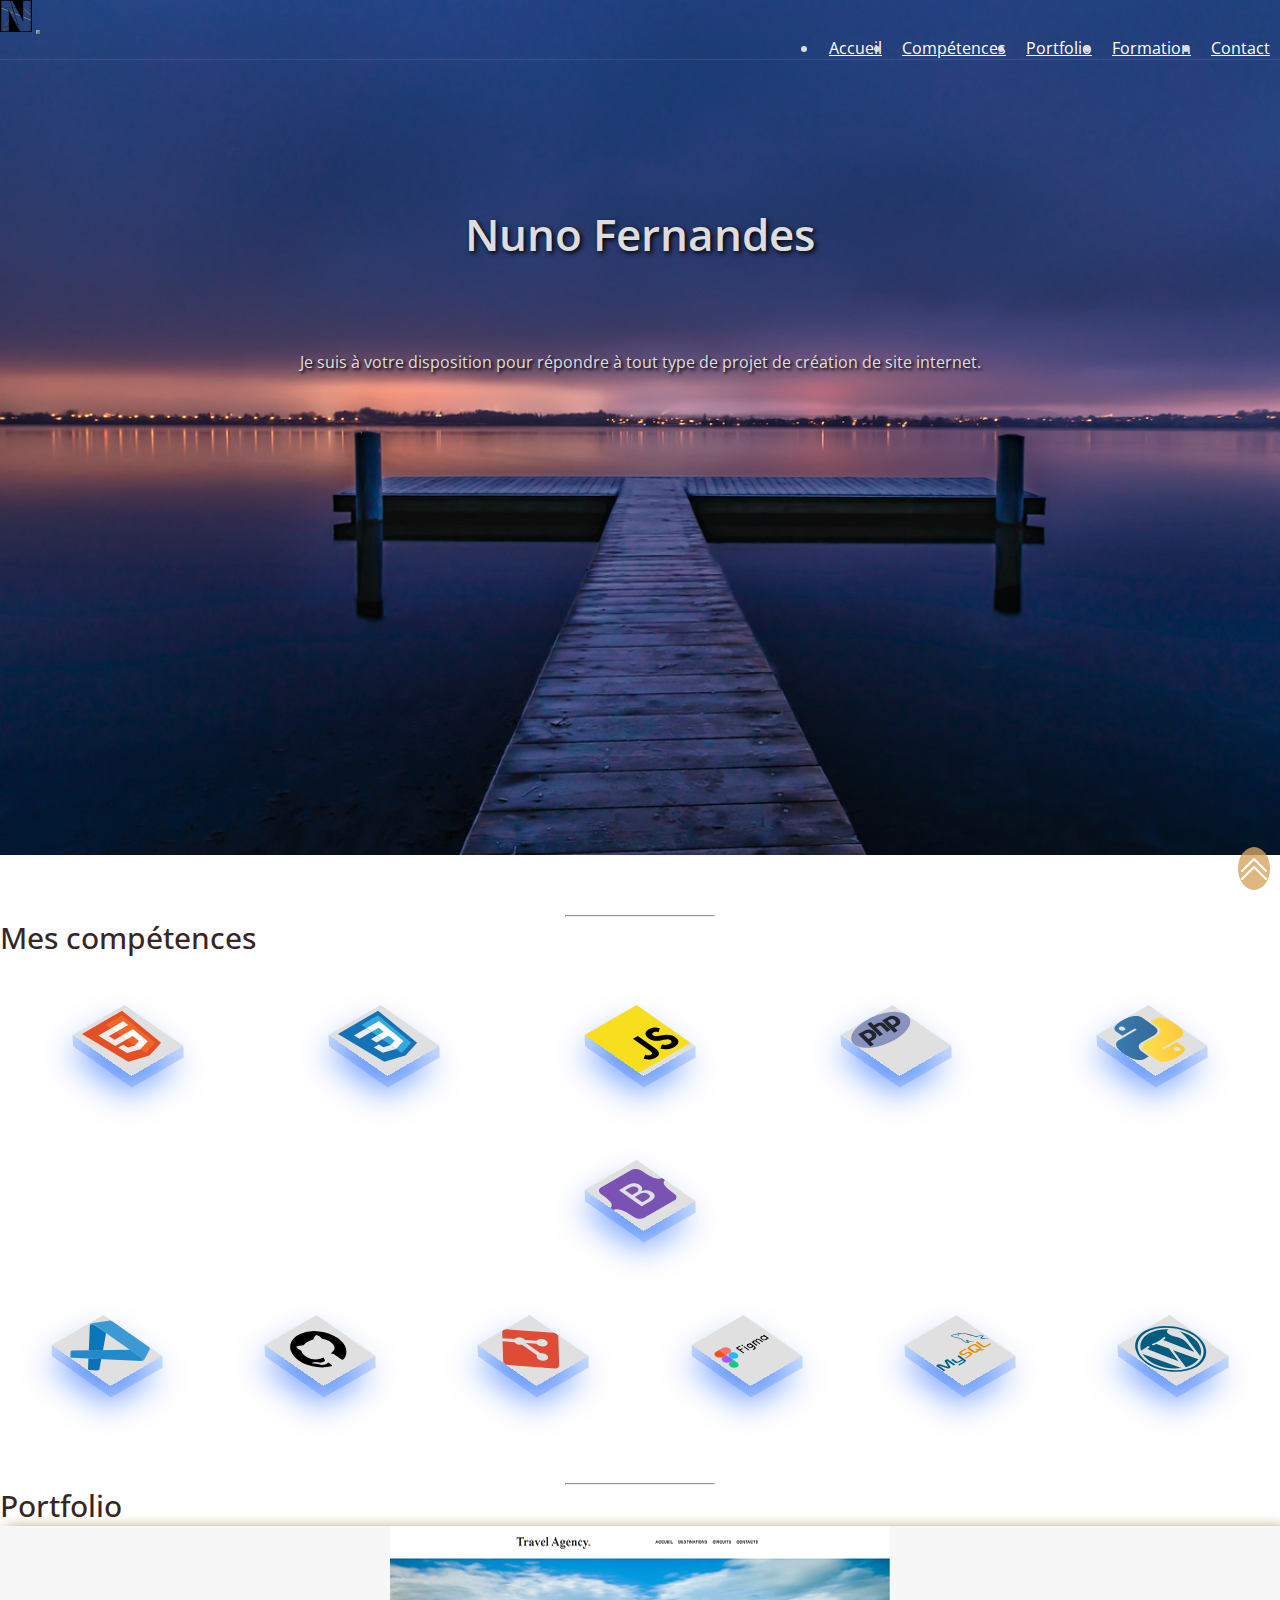
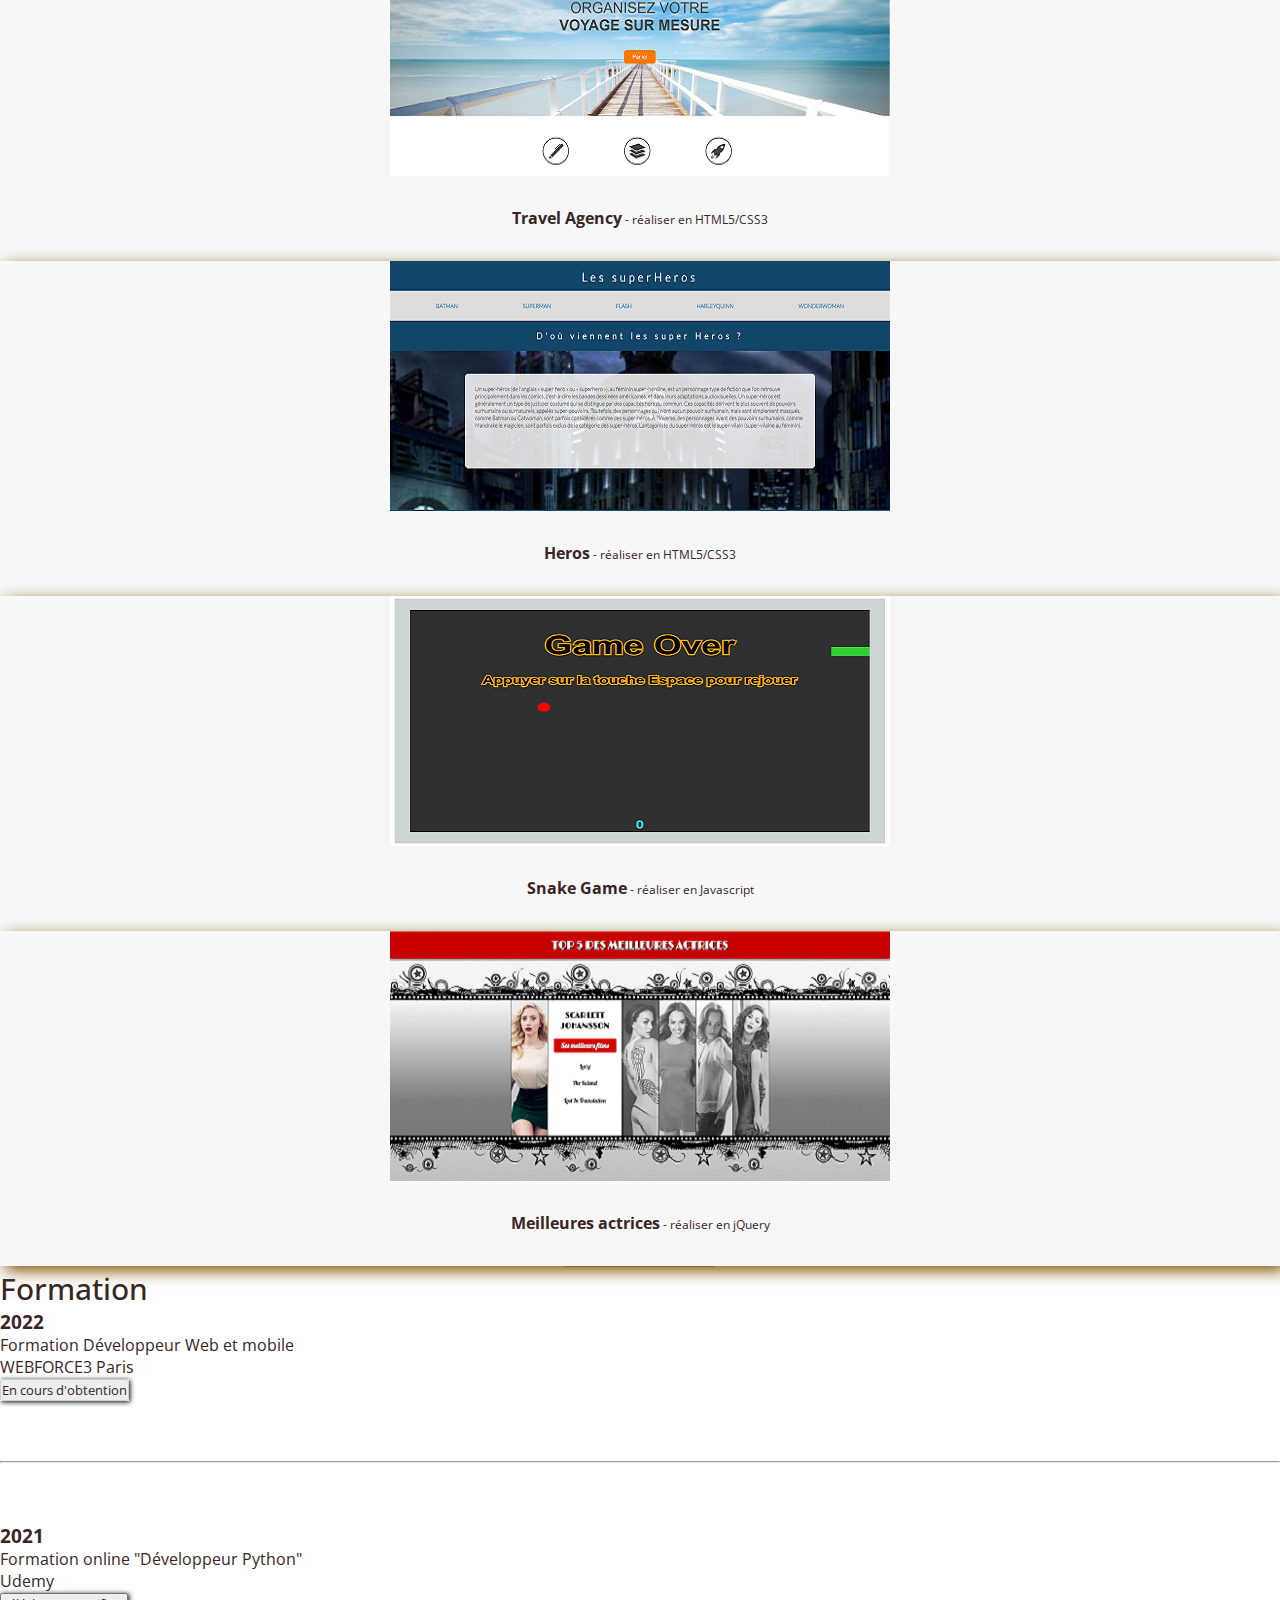
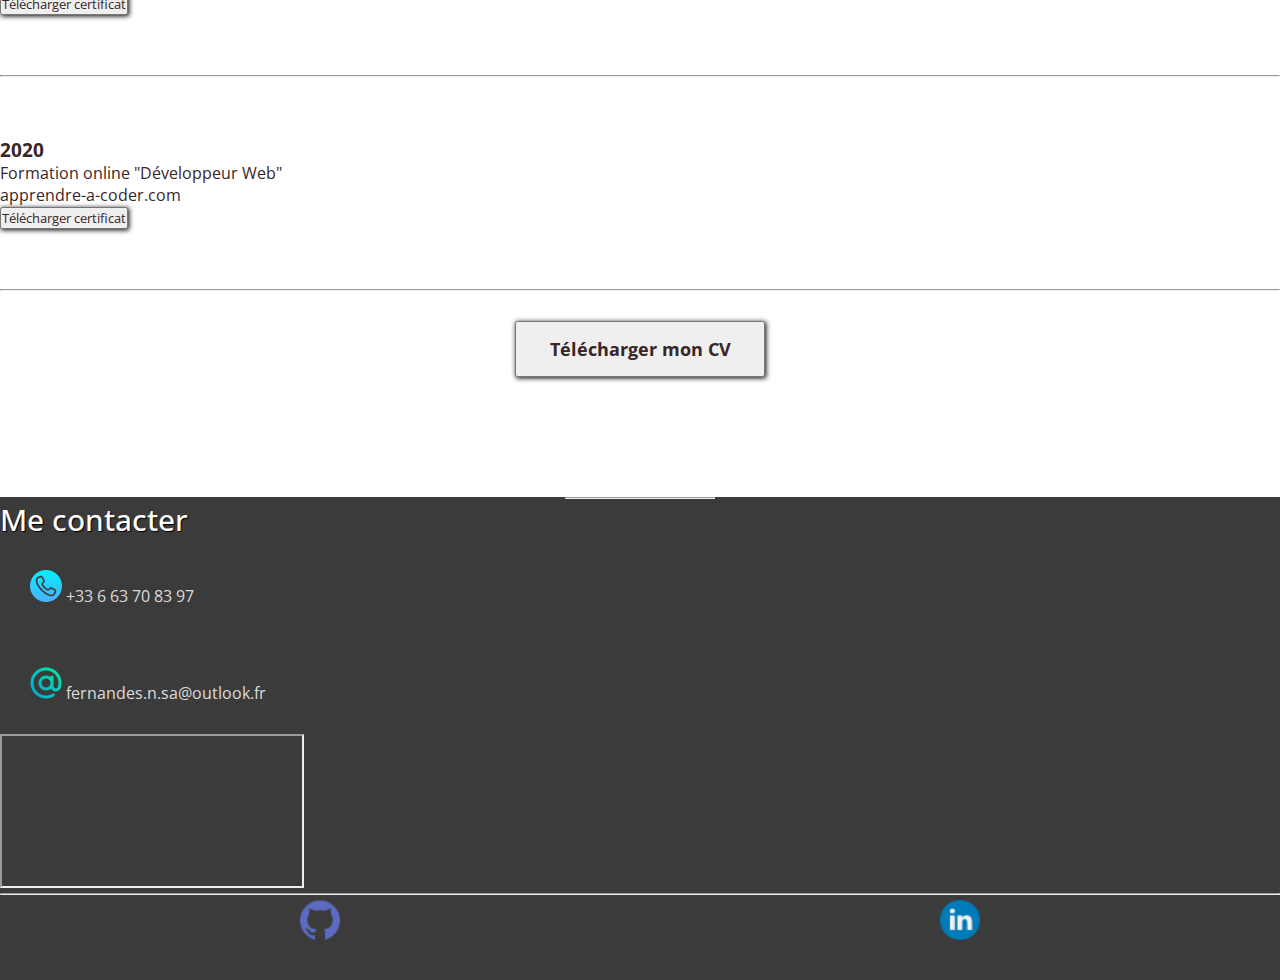
<file: index.html>
<!DOCTYPE html>
<html lang="fr">
    <head>
        <meta charset="UTF-8" />
        <meta http-equiv="X-UA-Compatible" content="IE=edge" />
        <meta name="viewport" content="width=device-width, initial-scale=1.0" />
        <meta
            name="description"
            content="Bonjour, bienvenue sur mon portfolio. Je suis Nuno Fernandes votre future développeur web !"
        />
        <!-- Bootstrap css link -->
        <link
            href="https://cdn.jsdelivr.net/npm/bootstrap@5.0.2/dist/css/bootstrap.min.css"
            rel="stylesheet"
            integrity="sha384-EVSTQN3/azprG1Anm3QDgpJLIm9Nao0Yz1ztcQTwFspd3yD65VohhpuuCOmLASjC"
            crossorigin="anonymous"
        />
        <!-- Bootstrap cdn for icons -->
        <link
            rel="stylesheet"
            href="https://cdn.jsdelivr.net/npm/bootstrap-icons@1.7.2/font/bootstrap-icons.css"
        />
        <!-- css link -->
        <link rel="stylesheet" href="./css/header.css" />
        <link rel="stylesheet" href="./css/portfolio.css" />
        <link rel="stylesheet" href="./css/footer.css" />
        <link rel="stylesheet" href="./css/competences.css" />
        <link rel="stylesheet" href="./css/formation.css" />
        <!-- google fonts -->
        <link rel="preconnect" href="https://fonts.gstatic.com" crossorigin>
        <link rel="preconnect" href="https://fonts.googleapis.com">
        <!-- title -->
        <link href="https://fonts.googleapis.com/css2?family=Open+Sans:wght@400;500;600&display=swap" rel="stylesheet">
        <title>NunoFernandes | Portfolio</title>
    </head>
    <body>
        <!-- header -->
        <header id="accueil">
            <section class="container">
                <!-- navbar -->
                <nav class="navbar navbar-expand-md navbar-light">
                    <a class="navbar-brand" href="#accueil"><img src="./img/logo.png" alt="Image du logo" style="width: 32px; height: 32px;"></a>
                    <button
                        class="navbar-toggler"
                        type="button"
                        data-bs-toggle="collapse"
                        data-bs-target="#navbarSupportedContent"
                        aria-controls="navbarSupportedContent"
                        aria-expanded="false"
                        aria-label="Toggle navigation"
                    >
                        <span class="navbar-toggler-icon"></span>
                    </button>
                    <div
                        class="collapse navbar-collapse"
                        id="navbarSupportedContent"
                    >
                        <ul class="navbar-nav me-auto mb-2 mb-lg-0">
                            <li class="nav-item">
                                <a
                                    class="nav-link active"
                                    aria-current="page"
                                    href="#accueil"
                                    >Accueil</a
                                >
                            </li>
                            <li class="nav-item">
                                <a class="nav-link" href="#competences">Compétences</a>
                            </li>
                            <li class="nav-item">
                                <a class="nav-link" href="#portfolio">Portfolio</a>
                            </li>
                            <li class="nav-item">
                                <a class="nav-link" href="#formation">Formation</a>
                            </li>
                            <li class="nav-item">
                                <a class="nav-link" href="#contact">Contact</a>
                            </li>

                    </div>
                </nav>
                <!-- h1 -->
                <div class="mon-titre">
                    <h1>Nuno Fernandes</h1>
                    <p>Je suis à votre disposition pour répondre à tout type de projet de création de site internet.</p>
                </div>
            </section>
        </header>

        <!-- main -->
        <main>
            <!-- Mes compétences -->
            <section id="competences">
                <div class="container">
                    <div class="heading text-center p-5">
                        <hr>
                        <h2 class="p-3">Mes compétences</h2>
                    </div>
                </div>
                <!-- langages -->
                <div class="langages">
                    <div class="html">
                        <svg
                            xmlns="http://www.w3.org/2000/svg"
                            viewBox="0 0 32 32"
                            height="60"
                            width="60"
                        >
                            <polygon
                                points="5.902 27.201 3.655 2 28.345 2 26.095 27.197 15.985 30 5.902 27.201"
                                style="fill: #e44f26"
                            />
                            <polygon
                                points="16 27.858 24.17 25.593 26.092 4.061 16 4.061 16 27.858"
                                style="fill: #f1662a"
                            />
                            <polygon
                                points="16 13.407 11.91 13.407 11.628 10.242 16 10.242 16 7.151 15.989 7.151 8.25 7.151 8.324 7.981 9.083 16.498 16 16.498 16 13.407"
                                style="fill: #ebebeb"
                            />
                            <polygon
                                points="16 21.434 15.986 21.438 12.544 20.509 12.324 18.044 10.651 18.044 9.221 18.044 9.654 22.896 15.986 24.654 16 24.65 16 21.434"
                                style="fill: #ebebeb"
                            />
                            <polygon
                                points="15.989 13.407 15.989 16.498 19.795 16.498 19.437 20.507 15.989 21.437 15.989 24.653 22.326 22.896 22.372 22.374 23.098 14.237 23.174 13.407 22.341 13.407 15.989 13.407"
                                style="fill: #fff"
                            />
                            <polygon
                                points="15.989 7.151 15.989 9.071 15.989 10.235 15.989 10.242 23.445 10.242 23.445 10.242 23.455 10.242 23.517 9.548 23.658 7.981 23.732 7.151 15.989 7.151"
                                style="fill: #fff"
                            />
                        </svg>
                    </div>
                    <div class="css">
                        <svg
                            xmlns="http://www.w3.org/2000/svg"
                            viewBox="0 0 32 32"
                            width="60"
                            height="60"
                        >
                            <polygon
                                points="5.902 27.201 3.656 2 28.344 2 26.095 27.197 15.985 30 5.902 27.201"
                                style="fill: #1572b6"
                            />
                            <polygon
                                points="16 27.858 24.17 25.593 26.092 4.061 16 4.061 16 27.858"
                                style="fill: #33a9dc"
                            />
                            <polygon
                                points="16 13.191 20.09 13.191 20.372 10.026 16 10.026 16 6.935 16.011 6.935 23.75 6.935 23.676 7.764 22.917 16.282 16 16.282 16 13.191"
                                style="fill: #fff"
                            />
                            <polygon
                                points="16.019 21.218 16.005 21.222 12.563 20.292 12.343 17.827 10.67 17.827 9.24 17.827 9.673 22.68 16.004 24.438 16.019 24.434 16.019 21.218"
                                style="fill: #ebebeb"
                            />
                            <polygon
                                points="19.827 16.151 19.455 20.29 16.008 21.22 16.008 24.436 22.344 22.68 22.391 22.158 22.928 16.151 19.827 16.151"
                                style="fill: #fff"
                            />
                            <polygon
                                points="16.011 6.935 16.011 8.855 16.011 10.018 16.011 10.026 8.555 10.026 8.555 10.026 8.545 10.026 8.483 9.331 8.342 7.764 8.268 6.935 16.011 6.935"
                                style="fill: #ebebeb"
                            />
                            <polygon
                                points="16 13.191 16 15.111 16 16.274 16 16.282 12.611 16.282 12.611 16.282 12.601 16.282 12.539 15.587 12.399 14.02 12.325 13.191 16 13.191"
                                style="fill: #ebebeb"
                            />
                        </svg>
                    </div>
                    <div class="js">
                        <svg
                            width="60"
                            height="60"
                            viewBox="0 0 256 256"
                            xmlns="http://www.w3.org/2000/svg"
                            preserveAspectRatio="xMinYMin meet"
                        >
                            <path d="M0 0h256v256H0V0z" fill="#F7DF1E" />
                            <path
                                d="M67.312 213.932l19.59-11.856c3.78 6.701 7.218 12.371 15.465 12.371 7.905 0 12.89-3.092 12.89-15.12v-81.798h24.057v82.138c0 24.917-14.606 36.259-35.916 36.259-19.245 0-30.416-9.967-36.087-21.996M152.381 211.354l19.588-11.341c5.157 8.421 11.859 14.607 23.715 14.607 9.969 0 16.325-4.984 16.325-11.858 0-8.248-6.53-11.17-17.528-15.98l-6.013-2.58c-17.357-7.387-28.87-16.667-28.87-36.257 0-18.044 13.747-31.792 35.228-31.792 15.294 0 26.292 5.328 34.196 19.247L210.29 147.43c-4.125-7.389-8.591-10.31-15.465-10.31-7.046 0-11.514 4.468-11.514 10.31 0 7.217 4.468 10.14 14.778 14.608l6.014 2.577c20.45 8.765 31.963 17.7 31.963 37.804 0 21.654-17.012 33.51-39.867 33.51-22.339 0-36.774-10.654-43.819-24.574"
                            />
                        </svg>
                    </div>
                    <div class="php">
                        <svg
                            width="60"
                            height="60"
                            viewBox="0 0 256 134"
                            xmlns="http://www.w3.org/2000/svg"
                            preserveAspectRatio="xMinYMin meet"
                        >
                            <g fill-rule="evenodd">
                                <ellipse
                                    fill="#8993BE"
                                    cx="128"
                                    cy="66.63"
                                    rx="128"
                                    ry="66.63"
                                />
                                <path
                                    d="M35.945 106.082l14.028-71.014H82.41c14.027.877 21.041 7.89 21.041 20.165 0 21.041-16.657 33.315-31.562 32.438H56.11l-3.507 18.411H35.945zm23.671-31.561L64 48.219h11.397c6.137 0 10.52 2.63 10.52 7.89-.876 14.905-7.89 17.535-15.78 18.412h-10.52zM100.192 87.671l14.027-71.013h16.658l-3.507 18.41h15.78c14.028.877 19.288 7.89 17.535 16.658l-6.137 35.945h-17.534l6.137-32.438c.876-4.384.876-7.014-5.26-7.014H124.74l-7.89 39.452h-16.658zM153.425 106.082l14.027-71.014h32.438c14.028.877 21.042 7.89 21.042 20.165 0 21.041-16.658 33.315-31.562 32.438h-15.781l-3.507 18.411h-16.657zm23.67-31.561l4.384-26.302h11.398c6.137 0 10.52 2.63 10.52 7.89-.876 14.905-7.89 17.535-15.78 18.412h-10.521z"
                                    fill="#232531"
                                />
                            </g>
                        </svg>
                    </div>
                    <div class="python">
                        <svg
                            width="60"
                            height="60"
                            viewBox="0 0 256 255"
                            version="1.1"
                            xmlns="http://www.w3.org/2000/svg"
                            xmlns:xlink="http://www.w3.org/1999/xlink"
                            preserveAspectRatio="xMidYMid"
                        >
                            <defs>
                                <linearGradient
                                    x1="12.9593594%"
                                    y1="12.0393928%"
                                    x2="79.6388325%"
                                    y2="78.2008538%"
                                    id="linearGradient-1"
                                >
                                    <stop
                                        stop-color="#387EB8"
                                        offset="0%"
                                    ></stop>
                                    <stop
                                        stop-color="#366994"
                                        offset="100%"
                                    ></stop>
                                </linearGradient>
                                <linearGradient
                                    x1="19.127525%"
                                    y1="20.5791813%"
                                    x2="90.7415328%"
                                    y2="88.4290372%"
                                    id="linearGradient-2"
                                >
                                    <stop
                                        stop-color="#FFE052"
                                        offset="0%"
                                    ></stop>
                                    <stop
                                        stop-color="#FFC331"
                                        offset="100%"
                                    ></stop>
                                </linearGradient>
                            </defs>
                            <g>
                                <path
                                    d="M126.915866,0.0722755491 C62.0835831,0.0722801733 66.1321288,28.1874648 66.1321288,28.1874648 L66.2044043,57.3145115 L128.072276,57.3145115 L128.072276,66.0598532 L41.6307171,66.0598532 C41.6307171,66.0598532 0.144551098,61.3549438 0.144551098,126.771315 C0.144546474,192.187673 36.3546019,189.867871 36.3546019,189.867871 L57.9649915,189.867871 L57.9649915,159.51214 C57.9649915,159.51214 56.8001363,123.302089 93.5968379,123.302089 L154.95878,123.302089 C154.95878,123.302089 189.434218,123.859386 189.434218,89.9830604 L189.434218,33.9695088 C189.434218,33.9695041 194.668541,0.0722755491 126.915866,0.0722755491 L126.915866,0.0722755491 L126.915866,0.0722755491 Z M92.8018069,19.6589497 C98.9572068,19.6589452 103.932242,24.6339846 103.932242,30.7893845 C103.932246,36.9447844 98.9572068,41.9198193 92.8018069,41.9198193 C86.646407,41.9198239 81.6713721,36.9447844 81.6713721,30.7893845 C81.6713674,24.6339846 86.646407,19.6589497 92.8018069,19.6589497 L92.8018069,19.6589497 L92.8018069,19.6589497 Z"
                                    fill="url(#linearGradient-1)"
                                ></path>
                                <path
                                    d="M128.757101,254.126271 C193.589403,254.126271 189.540839,226.011081 189.540839,226.011081 L189.468564,196.884035 L127.600692,196.884035 L127.600692,188.138693 L214.042251,188.138693 C214.042251,188.138693 255.528417,192.843589 255.528417,127.427208 C255.52844,62.0108566 219.318366,64.3306589 219.318366,64.3306589 L197.707976,64.3306589 L197.707976,94.6863832 C197.707976,94.6863832 198.87285,130.896434 162.07613,130.896434 L100.714182,130.896434 C100.714182,130.896434 66.238745,130.339138 66.238745,164.215486 L66.238745,220.229038 C66.238745,220.229038 61.0044225,254.126271 128.757101,254.126271 L128.757101,254.126271 L128.757101,254.126271 Z M162.87116,234.539597 C156.715759,234.539597 151.740726,229.564564 151.740726,223.409162 C151.740726,217.253759 156.715759,212.278727 162.87116,212.278727 C169.026563,212.278727 174.001595,217.253759 174.001595,223.409162 C174.001618,229.564564 169.026563,234.539597 162.87116,234.539597 L162.87116,234.539597 L162.87116,234.539597 Z"
                                    fill="url(#linearGradient-2)"
                                ></path>
                            </g>
                        </svg>
                    </div>
                </div>
                <!-- frameworks -->
                <div class="frameworks">
                    <div class="bootstrap">
                        <svg
                            viewBox="0 0 512 407.864"
                            width="60"
                            height="60"
                            xmlns="http://www.w3.org/2000/svg"
                        >
                            <path
                                d="m106.344 0c-29.214 0-50.831 25.57-49.863 53.3.929 26.641-.278 61.145-8.964 89.283-8.717 28.217-23.449 46.098-47.517 48.393v25.912c24.068 2.3 38.8 20.172 47.516 48.393 8.687 28.138 9.893 62.642 8.964 89.283-.968 27.726 20.649 53.3 49.868 53.3h299.347c29.214 0 50.827-25.57 49.859-53.3-.929-26.641.278-61.145 8.964-89.283 8.717-28.221 23.413-46.1 47.482-48.393v-25.912c-24.068-2.3-38.764-20.172-47.482-48.393-8.687-28.134-9.893-62.642-8.964-89.283.968-27.726-20.645-53.3-49.859-53.3h-299.355zm240.775 251.067c0 38.183-28.481 61.34-75.746 61.34h-80.458a8.678 8.678 0 0 1 -8.678-8.678v-199.593a8.678 8.678 0 0 1 8.678-8.678h80c39.411 0 65.276 21.348 65.276 54.124 0 23.005-17.4 43.6-39.567 47.208v1.2c30.176 3.31 50.495 24.21 50.495 53.077zm-84.519-128.1h-45.876v64.8h38.639c29.87 0 46.34-12.028 46.34-33.527-.003-20.148-14.163-31.273-39.103-31.273zm-45.876 90.511v71.411h47.564c31.1 0 47.573-12.479 47.573-35.931s-16.935-35.484-49.573-35.484h-45.564z"
                                fill="#7952b3"
                                fill-rule="evenodd"
                            />
                        </svg>
                    </div>
                </div>
                <!-- outils -->
                <div class="outils">
                    <div class="vscode">
                        <svg
                            height="60"
                            viewBox="-11.9 -2 1003.9 995.6"
                            width="60"
                            xmlns="http://www.w3.org/2000/svg"
                        >
                            <path
                                d="m12.1 353.9s-24-17.3 4.8-40.4l67.1-60s19.2-20.2 39.5-2.6l619.2 468.8v224.8s-.3 35.3-45.6 31.4z"
                                fill="#2489ca"
                            />
                            <path
                                d="m171.7 498.8-159.6 145.1s-16.4 12.2 0 34l74.1 67.4s17.6 18.9 43.6-2.6l169.2-128.3z"
                                fill="#1070b3"
                            />
                            <path
                                d="m451.9 500 292.7-223.5-1.9-223.6s-12.5-48.8-54.2-23.4l-389.5 354.5z"
                                fill="#0877b9"
                            />
                            <path
                                d="m697.1 976.2c17 17.4 37.6 11.7 37.6 11.7l228.1-112.4c29.2-19.9 25.1-44.6 25.1-44.6v-671.2c0-29.5-30.2-39.7-30.2-39.7l-197.7-95.3c-43.2-26.7-71.5 4.8-71.5 4.8s36.4-26.2 54.2 23.4v887.5c0 6.1-1.3 12.1-3.9 17.5-5.2 10.5-16.5 20.3-43.6 16.2z"
                                fill="#3c99d4"
                            />
                        </svg>
                    </div>
                    <div class="gitHub">
                        <svg
                            xmlns="http://www.w3.org/2000/svg"
                            viewBox="0 0 32 32"
                            width="60"
                        >
                            <path
                                id="github"
                                d="M28,16.297a12.00154,12.00154,0,0,1-8.19942,11.38223c-.609.11718-.82514-.25609-.82514-.57691,0-.39338.01473-1.68736.01473-3.29126a2.86307,2.86307,0,0,0-.81468-2.22177c2.6733-.297,5.479-1.31121,5.479-5.92017A4.629,4.629,0,0,0,22.421,12.44971a4.30829,4.30829,0,0,0-.11941-3.17511s-1.0057-.3226-3.29666,1.2299a11.37652,11.37652,0,0,0-6.00842,0C10.70412,8.952,9.69658,9.2746,9.69658,9.2746a4.3144,4.3144,0,0,0-.11764,3.17511,4.6369,4.6369,0,0,0-1.23517,3.21937c0,4.59747,2.80132,5.62674,5.466,5.92952a2.56331,2.56331,0,0,0-.76186,1.60391,2.55528,2.55528,0,0,1-3.49232-.99687,2.52064,2.52064,0,0,0-1.83807-1.23639s-1.172-.01509-.08243.7293a3.1772,3.1772,0,0,1,1.33234,1.755s.70433,2.33328,4.04232,1.60826c.00582,1.00121.01621,1.7557.01621,2.04051,0,.31795-.219.68834-.819.57831A11.99877,11.99877,0,1,1,28,16.297Z"
                                fill="#000"
                                fill-rule="evenodd"
                            />
                        </svg>
                    </div>
                    <div class="git">
                        <svg
                            width="60"
                            height="60"
                            viewBox="0 0 256 256"
                            xmlns="http://www.w3.org/2000/svg"
                            preserveAspectRatio="xMinYMin meet"
                        >
                            <path
                                d="M251.172 116.594L139.4 4.828c-6.433-6.437-16.873-6.437-23.314 0l-23.21 23.21 29.443 29.443c6.842-2.312 14.688-.761 20.142 4.693 5.48 5.489 7.02 13.402 4.652 20.266l28.375 28.376c6.865-2.365 14.786-.835 20.269 4.657 7.663 7.66 7.663 20.075 0 27.74-7.665 7.666-20.08 7.666-27.749 0-5.764-5.77-7.188-14.235-4.27-21.336l-26.462-26.462-.003 69.637a19.82 19.82 0 0 1 5.188 3.71c7.663 7.66 7.663 20.076 0 27.747-7.665 7.662-20.086 7.662-27.74 0-7.663-7.671-7.663-20.086 0-27.746a19.654 19.654 0 0 1 6.421-4.281V94.196a19.378 19.378 0 0 1-6.421-4.281c-5.806-5.798-7.202-14.317-4.227-21.446L81.47 39.442l-76.64 76.635c-6.44 6.443-6.44 16.884 0 23.322l111.774 111.768c6.435 6.438 16.873 6.438 23.316 0l111.251-111.249c6.438-6.44 6.438-16.887 0-23.324"
                                fill="#DE4C36"
                            />
                        </svg>
                    </div>
                    <div class="figma">
                        <svg
                            xmlns="http://www.w3.org/2000/svg"
                            viewBox="0 0 14.397 7.2"
                            width="60"
                            height="60"
                        >
                            <path
                                d="M2.156 6.46c.526 0 .953-.427.953-.953v-.953h-.953c-.526 0-.953.427-.953.953s.427.953.953.953z"
                                fill="#0acf83"
                            />
                            <path
                                d="M1.202 3.6c0-.526.427-.953.953-.953h.953v1.907h-.953c-.526 0-.953-.427-.953-.953z"
                                fill="#a259ff"
                            />
                            <path
                                d="M1.202 1.693c0-.526.427-.953.953-.953h.953v1.907h-.953c-.526 0-.953-.427-.953-.953z"
                                fill="#f24e1e"
                            />
                            <path
                                d="M3.1.74h.953c.526 0 .953.427.953.953s-.427.953-.953.953H3.1z"
                                fill="#ff7262"
                            />
                            <path
                                d="M5.016 3.6c0 .526-.427.953-.953.953S3.1 4.126 3.1 3.6s.427-.953.953-.953.953.427.953.953z"
                                fill="#1abcfe"
                            />
                            <path
                                fill="#000"
                                d="M6.058 2.32v1.998h.257v-.954h.618v-.248h-.618V2.57h.803v-.25zm1.525.406c.093 0 .168-.075.168-.168S7.675 2.4 7.583 2.4s-.168.075-.168.168c0 .045.018.087.05.12s.074.05.12.05zm-.13.252v1.34H7.7v-1.34h-.255zm1.212-.04c-.342 0-.58.3-.58.632s.24.63.58.63a.51.51 0 0 0 .379-.159v.178a.42.42 0 0 1-.116.287.4.4 0 0 1-.286.12.42.42 0 0 1-.228-.076l-.13.223a.66.66 0 0 0 1.017-.557v-1.24h-.257v.12a.51.51 0 0 0-.379-.159zm-.322.632a.35.35 0 0 1 .166-.33c.114-.07.257-.07.37 0s.177.198.166.33a.35.35 0 0 1-.166.33c-.114.07-.257.07-.37 0s-.177-.198-.166-.33z"
                            />
                            <path
                                fill="#000"
                                d="M10.228 3.2a.28.28 0 0 0-.279.279v.848h-.257v-1.34h.257V3.1c.078-.104.202-.164.332-.162.164-.004.317.084.398.227.1-.14.244-.225.4-.227.293 0 .475.236.476.528v.853h-.257v-.85a.28.28 0 0 0-.427-.276.28.28 0 0 0-.124.276v.848H10.5V3.47a.28.28 0 0 0-.279-.279zm2.7-.07a.62.62 0 0 0-.453-.191c-.383 0-.65.324-.65.7s.27.7.65.7a.62.62 0 0 0 .453-.191V4.3h.257V2.96h-.257zm-.85.52c-.013-.16.065-.314.202-.398s.3-.084.446 0a.43.43 0 0 1 .202.398c.013.16-.065.314-.202.398s-.3.084-.446 0a.43.43 0 0 1-.202-.398z"
                            />
                        </svg>
                    </div>
                    <div class="mySql">
                        <svg
                            xmlns="http://www.w3.org/2000/svg"
                            viewBox="0 0 128 128"
                            width="60"
                            height="60"
                        >
                            <path
                                fill="#00618A"
                                d="M2.001 90.458h4.108v-16.223l6.36 14.143c.75 1.712 1.777 2.317 3.792 2.317s3.003-.605 3.753-2.317l6.36-14.143v16.223h4.108v-16.196c0-1.58-.632-2.345-1.936-2.739-3.121-.974-5.215-.131-6.163 1.976l-6.241 13.958-6.043-13.959c-.909-2.106-3.042-2.949-6.163-1.976-1.304.395-1.936 1.159-1.936 2.739v16.197zM33.899 77.252h4.107v8.938c-.038.485.156 1.625 2.406 1.661 1.148.018 8.862 0 8.934 0v-10.643h4.117c.019 0-.004 14.514-.004 14.574.022 3.58-4.441 4.357-6.499 4.417h-12.972v-2.764c.022 0 12.963.003 12.995-.001 2.645-.279 2.332-1.593 2.331-2.035v-1.078h-8.731c-4.062-.037-6.65-1.81-6.683-3.85-.002-.187.089-9.129-.001-9.219z"
                            />
                            <path
                                fill="#E48E00"
                                d="M56.63 90.458h11.812c1.383 0 2.727-.289 3.793-.789 1.777-.816 2.646-1.922 2.646-3.372v-3.002c0-1.185-.987-2.292-2.923-3.028-1.027-.396-2.292-.605-3.517-.605h-4.978c-1.659 0-2.449-.5-2.646-1.606-.039-.132-.039-.237-.039-.369v-1.87c0-.105 0-.211.039-.342.197-.843.632-1.08 2.094-1.212l.395-.026h11.733v-2.738h-11.535c-1.659 0-2.528.105-3.318.342-2.449.764-3.517 1.975-3.517 4.082v2.396c0 1.844 2.095 3.424 5.61 3.793.396.025.79.053 1.185.053h4.267c.158 0 .316 0 .435.025 1.304.105 1.856.343 2.252.816.237.237.315.475.315.737v2.397c0 .289-.197.658-.592.974-.355.316-.948.527-1.738.58l-.435.026h-11.338v2.738zM100.511 85.692c0 2.817 2.094 4.397 6.32 4.714.395.026.79.052 1.185.052h10.706v-2.738h-10.784c-2.41 0-3.318-.606-3.318-2.055v-14.168h-4.108v14.195zM77.503 85.834v-9.765c0-2.48 1.742-3.985 5.186-4.46.356-.053.753-.079 1.108-.079h7.799c.396 0 .752.026 1.147.079 3.444.475 5.187 1.979 5.187 4.46v9.765c0 2.014-.74 3.09-2.445 3.792l4.048 3.653h-4.771l-3.274-2.956-3.296.209h-4.395c-.752 0-1.543-.105-2.414-.343-2.613-.712-3.88-2.085-3.88-4.355zm4.434-.237c0 .132.039.265.079.423.237 1.135 1.307 1.768 2.929 1.768h3.732l-3.428-3.095h4.771l2.989 2.7c.552-.295.914-.743 1.041-1.32.039-.132.039-.264.039-.396v-9.368c0-.105 0-.238-.039-.37-.238-1.056-1.307-1.662-2.89-1.662h-6.216c-1.82 0-3.008.792-3.008 2.032v9.288z"
                            />
                            <path
                                fill="#00618A"
                                d="M122.336 66.952c-2.525-.069-4.454.166-6.104.861-.469.198-1.216.203-1.292.79.257.271.297.674.502 1.006.394.637 1.059 1.491 1.652 1.938.647.489 1.315 1.013 2.011 1.437 1.235.754 2.615 1.184 3.806 1.938.701.446 1.397 1.006 2.082 1.509.339.247.565.634 1.006.789v-.071c-.231-.294-.291-.698-.503-1.006l-.934-.934c-.913-1.212-2.071-2.275-3.304-3.159-.982-.705-3.18-1.658-3.59-2.801l-.072-.071c.696-.079 1.512-.331 2.154-.503 1.08-.29 2.045-.215 3.16-.503l1.508-.432v-.286c-.563-.578-.966-1.344-1.58-1.867-1.607-1.369-3.363-2.737-5.17-3.879-1.002-.632-2.241-1.043-3.304-1.579-.356-.181-.984-.274-1.221-.575-.559-.711-.862-1.612-1.293-2.441-.9-1.735-1.786-3.631-2.585-5.458-.544-1.245-.9-2.473-1.579-3.59-3.261-5.361-6.771-8.597-12.208-11.777-1.157-.677-2.55-.943-4.021-1.292l-2.37-.144c-.481-.201-.983-.791-1.436-1.077-1.802-1.138-6.422-3.613-7.756-.358-.842 2.054 1.26 4.058 2.011 5.099.527.73 1.203 1.548 1.58 2.369.248.54.29 1.081.503 1.652.521 1.406.976 2.937 1.651 4.236.341.658.718 1.351 1.149 1.939.264.36.718.52.789 1.077-.443.62-.469 1.584-.718 2.369-1.122 3.539-.699 7.938.934 10.557.501.805 1.681 2.529 3.303 1.867 1.419-.578 1.103-2.369 1.509-3.95.092-.357.035-.621.215-.861v.072l1.293 2.585c.957 1.541 2.654 3.15 4.093 4.237.746.563 1.334 1.538 2.298 1.867v-.073h-.071c-.188-.291-.479-.411-.719-.646-.562-.551-1.187-1.235-1.651-1.867-1.309-1.776-2.465-3.721-3.519-5.745-.503-.966-.94-2.032-1.364-3.016-.164-.379-.162-.953-.502-1.148-.466.72-1.149 1.303-1.509 2.154-.574 1.36-.648 3.019-.861 4.739l-.144.071c-1.001-.241-1.352-1.271-1.724-2.154-.94-2.233-1.115-5.83-.287-8.401.214-.666 1.181-2.761.789-3.376-.187-.613-.804-.967-1.148-1.437-.427-.579-.854-1.341-1.149-2.011-.77-1.741-1.129-3.696-1.938-5.457-.388-.842-1.042-1.693-1.58-2.441-.595-.83-1.262-1.44-1.724-2.442-.164-.356-.387-.927-.144-1.293.077-.247.188-.35.432-.431.416-.321 1.576.107 2.01.287 1.152.479 2.113.934 3.089 1.58.468.311.941.911 1.508 1.077h.646c1.011.232 2.144.071 3.088.358 1.67.508 3.166 1.297 4.524 2.155 4.139 2.614 7.522 6.334 9.838 10.772.372.715.534 1.396.861 2.154.662 1.528 1.496 3.101 2.154 4.596.657 1.491 1.298 2.996 2.227 4.237.488.652 2.374 1.002 3.231 1.364.601.254 1.585.519 2.154.861 1.087.656 2.141 1.437 3.16 2.155.509.362 2.076 1.149 2.154 1.798zM90.237 39.593c-.526-.01-.899.058-1.293.144v.071h.072c.251.517.694.849 1.005 1.293l.719 1.508.071-.071c.445-.313.648-.814.646-1.58-.179-.188-.205-.423-.359-.646-.204-.3-.602-.468-.861-.719z"
                            />
                        </svg>
                    </div>
                    <div class="wordpress">
                        <svg
                            version="1.1"
                            baseProfile="tiny"
                            id="Layer_1"
                            xmlns:x="&ns_extend;"
                            xmlns:i="&ns_ai;"
                            xmlns:graph="&ns_graphs;"
                            xmlns="http://www.w3.org/2000/svg"
                            xmlns:xlink="http://www.w3.org/1999/xlink"
                            xmlns:a="http://ns.adobe.com/AdobeSVGViewerExtensions/3.0/"
                            x="0px"
                            y="0px"
                            width="60"
                            height="60"
                            viewBox="0 0 42 42"
                            xml:space="preserve"
                        >
                            <g transform="translate(-374.2178,-62.2364)">
                                <path
                                    fill="#015C82"
                                    d="M395.194,103.236c-11.168-0.215-19.898-9.371-19.977-20.023c0.217-11.16,9.324-19.898,19.977-19.977
                                            c11.162,0.223,19.945,9.311,20.023,19.977C414.997,94.383,405.862,103.158,395.194,103.236z M395.194,64.653
                                            c-10.37,0.204-18.533,8.657-18.605,18.56c0.202,10.379,8.703,18.534,18.605,18.606c10.379-0.202,18.534-8.704,18.606-18.606
                                            C413.605,72.836,405.083,64.726,395.194,64.653z M390.396,99.579l5.119-14.72l5.349,14.4
                                            C397.261,100.465,393.854,100.539,390.396,99.579z M386.464,73.568c-1.875,0.254-3.697,0.346-5.486,0.273
                                            c3.396-4.855,8.834-7.586,14.217-7.634c4.404,0.083,8.51,1.747,11.521,4.479c-1.396-0.104-2.232,0.51-2.834,1.555
                                            c-0.875,2.697,0.974,4.695,2.011,6.72c0.982,1.851,0.904,3.954,0.366,5.761l-2.56,8.73l-6.172-18.331
                                            c0.643-0.06,1.29-0.079,1.874-0.183c0.691-0.154,0.843-0.797,0.366-1.189c-0.152-0.121-0.32,0.016-0.503,0.016l-3.703,0.471h-2.812
                                            c-0.793,0-3.035-0.917-3.223,0.123c-0.098,0.4,0.202,0.616,0.549,0.679c0.611,0.079,1.312,0.12,1.874,0.179l2.697,7.198
                                            l-3.749,11.051l-6.217-18.338c0.658-0.058,1.324-0.08,1.92-0.186c0.488-0.062,0.701-0.306,0.641-0.732
                                            C387.154,73.83,386.816,73.572,386.464,73.568z M379.606,76.402l8.183,22.125c-2.952-1.455-5.286-3.596-6.948-6.148
                                            C377.801,87.528,377.481,81.373,379.606,76.402L379.606,76.402z M411.583,87.762c-1.343,4.387-4.087,8.021-7.885,10.217
                                            c0.183-0.486,0.472-1.31,0.868-2.468l4.755-13.806c0.457-1.342,0.776-2.834,0.959-4.48c0.062-0.673,0.064-1.352-0.045-1.965
                                            C412.183,79.461,412.735,83.622,411.583,87.762L411.583,87.762z"
                                />
                            </g>
                        </svg>
                    </div>
                </div>
            </section>
            <!-- portfolio -->
            <section id="portfolio">
                <div class="container">
                    <div class="heading text-center p-5">
                        <hr>
                        <h2 class="p-3">Portfolio</h2>
                    </div>
                    <!-- row1 -->
                    <div class="row justify-content-around py-3">
                        <!-- item1 row1 Travel Agency -->
                        <div class="col-lg-4 col-sm-6 mb-4">
                            <div class="carte">
                                <a class="cacher" href="https://nunofds.github.io/voyages/" target="_blank"><i class="bi-plus"></i></a>
                                <img class="img-fluid" src="./img/realisations/travelAgency.PNG" alt="image illustration du site">
                                <p class="texte"><strong>Travel Agency</strong><span> - réaliser en HTML5/CSS3</span></p>
                            </div>
                        </div>
                        <!-- item1 row1 Heros -->
                        <div class="col-lg-4 col-sm-6 mb-4"> 
                            <div class="carte">
                                <a class="cacher" href="./heros/index.html" target="_blank"><i class="bi-plus"></i></a>
                                <img class="img-fluid" src="./img/realisations/siteHeros.PNG" alt="image illustration du site">
                                <p class="texte"><strong>Heros</strong><span> - réaliser en HTML5/CSS3</span></p>
                            </div>
                        </div>
                    </div>
                    <!-- row2 -->
                    <div class="row justify-content-around py-3">
                        <!-- item1 row2 Snake game -->
                        <div class="col-lg-4 col-sm-6 mb-4">
                            <div class="carte">
                                <a class="cacher" href="https://nunofds.github.io/portfolio/Jeu%20Snake/Index.html" target="_blank"><i class="bi-plus"></i></a>
                                <img class="img-fluid" src="./img/realisations/snakeGame.PNG" alt="image illustration du site">
                                <p class="texte"><strong>Snake Game</strong><span> - réaliser en Javascript</span></p>
                            </div>
                        </div>
                        <!-- item1 row2 meilleures actrices -->
                        <div class="col-lg-4 col-sm-6 mb-4"> 
                            <div class="carte">
                                <a class="cacher" href="https://nunofds.github.io/sitewebActrices/" target="_blank"><i class="bi-plus"></i></a>
                                <img class="img-fluid" src="./img/realisations/5actrices.PNG" alt="image illustration du site">
                                <p class="texte"><strong>Meilleures actrices</strong><span> - réaliser en jQuery</span></p>
                            </div>
                        </div>
                    </div>
                </div>
            </section>
            <!-- section formation -->
            <section id="formation">
                <div class="container">
                    <div class="heading text-center p-5">
                        <hr>
                        <h2 class="p-3">Formation</h2>
                    </div>
                    <!-- 2022 -->
                    <div class="row formationWf3">
                        <div class="col-md-4 text-center">
                            <h3>2022</h3>
                        </div>
                        <div class="col-md-4 text-center">
                            <p>Formation Développeur Web et mobile</p>
                            <p>WEBFORCE3 Paris</p>
                        </div>
                         <div class="col-md-4 text-center">
                            <button type="button" class="btn btn-warning" disabled><a href="#">En cours d'obtention</a></button>
                        </div>
                    </div>
                    <hr>
                    <!-- 2021 -->
                    <div class="row formationPython">
                        <div class="col-md-4 text-center">
                            <h3>2021</h3>
                        </div>
                        <div class="col-md-4 text-center">
                            <p>Formation online "Développeur Python"</p>
                            <p>Udemy</p>
                        </div>
                         <div class="col-md-4 text-center">
                            <button type="button" class="btn btn-warning"><a href="./docs/Certificat-pthon.pdf" target="_blank">Télécharger certificat</a></button>
                        </div>
                    </div>
                    <hr>
                    <!-- 2020 -->
                    <div class="row formationDev">
                        <div class="col-md-4 text-center">
                            <h3>2020</h3>
                        </div>
                        <div class="col-md-4 text-center">
                            <p>Formation online "Développeur Web"</p>
                            <p>apprendre-a-coder.com</p>
                        </div>
                         <div class="col-md-4 text-center">
                            <button type="button" class="btn btn-warning"><a href="./docs/Certificat-de-Reussite-FrenchMaker.io.pdf" target="_blank">Télécharger certificat</a></button>
                        </div>
                    </div>
                    <hr>
                    <!-- mon cv -->
                    <div class="col-md-12 boutonCV">
                        <button type="button" class="btn btn-info"><a href="./docs/CV_NunoFernandes_.pdf" target="_blank">Télécharger mon CV</a></button>
                    </div>
                </div>
            </section>
        </main>

        <!-- footer -->
        <footer id="contact">
            <div class="container">
                <div class="heading text-center p-5 footerHeading">
                    <hr>
                    <h2 class="p-3">Me contacter</h2>
                </div>
                <div class="row contactBox">
                    <div class="col-md-6">
                        <div class="phone-email text-center">
                            <div class="phone"><img src="./icons/call.png" alt="icône téléphone"> +33 6 63 70 83 97 </div>
                            <div class="email"><img src="./icons/arroba.png" alt="icône email"> fernandes.n.sa@outlook.fr</div>
                        </div>
                    </div>
                    <div class="col-md-6">
                        <div class="maps text-center">
                           <iframe src="https://www.google.com/maps/embed?pb=!1m18!1m12!1m3!1d5105.275392747051!2d2.339939571124922!3d48.811748273970544!2m3!1f0!2f0!3f0!3m2!1i1024!2i768!4f13.1!3m3!1m2!1s0x47e67174922f0d45%3A0x40b82c3688b3920!2s94250%20Gentilly!5e0!3m2!1sfr!2sfr!4v1643752138644!5m2!1sfr!2sfr" width="auto" height="auto" style="border:1;" allowfullscreen="" loading="lazy"></iframe>
                        </div>
                    </div>
                </div>
            </div>
            <hr>
            <!-- social -->
            <div class="social">
                <a href="https://github.com/Nunofds" target="_blank" rel="noopener noreferrer"><img src="./icons/github.png" alt="icône girhub"></a>
                <a href="https://www.linkedin.com/in/nuno-fernandes-69a6a4133/" target="_blank" rel="noopener noreferrer"><img src="./icons/linkedin.png" alt="icône linkedIn"></a>
            </div>
            <!-- aller cers accueil -->
            <div class="versLeHaut">
                <a href="#accueil"><i class="bi-chevron-double-up p-2"></i></a>
            </div>
        </footer>

        <!-- Bootstrap js link -->
        <script src="https://cdn.jsdelivr.net/npm/bootstrap@5.0.2/dist/js/bootstrap.bundle.min.js" integrity="sha384-MrcW6ZMFYlzcLA8Nl+NtUVF0sA7MsXsP1UyJoMp4YLEuNSfAP+JcXn/tWtIaxVXM" crossorigin="anonymous"></script>
        <!-- cdn jQuery -->
        <script src="https://ajax.googleapis.com/ajax/libs/jquery/2.2.4/jquery.min.js"></script>
        <!-- JS link -->
        <script src="./js/script.js"></script>
    </body>
</html>
</file>
<file: css/header.css>
/* ***** GENERAL ***** */
* {
    margin: 0;
    padding: 0;
    box-sizing: border-box;
    font-family: "Open Sans", sans-serif;
}

/* ***** titre des sections ***** */
.heading hr {
    width: 150px;
    height: 1px;
    color: rgb(0, 0, 0, 0.5);
    margin: 0 auto;
}
.heading h2 {
    font-weight: 500;
    font-size: 30px;
}

/* *****Header ***** */
header {
    width: 100%;
    height: 95vh;
    background-image: url("../img/baniere.jpg");
    background-size: cover;
    background-repeat: no-repeat;
    background-attachment: fixed;
    color: #ddd;
}

/* bordure boutoon toggler */
.navbar-light .navbar-toggler {
    /* border-color: rgba(255, 255, 255, 0.5); */
    border-color: rgba(0, 0, 0, 0.5);
}

/* liste de la nav */
header nav ul {
    width: 100%;
    display: flex;
    justify-content: flex-end;
}
header nav ul li a {
    color: #fff !important;
    margin: 0 10px;
    transition: 0.5s;
    text-align: center;
}
header nav ul li a:hover {
    background: rgb(0, 0, 0, 0.3);
    transform: scale(1.2);
    transition: 0.5s;
}
/* bordure barre de navigation */
.navbar {
    border-bottom: 0.5px solid rgb(255, 255, 255, 0.1);
}

header .container {
    height: 100%;
}

/* titre dans la baniere */
header .mon-titre {
    height: 30%;
    margin-top: 100px;
    text-align: center;
    display: flex;
    align-items: center;
    flex-wrap: wrap;
}
header .mon-titre .textcontainer {
    display: block;
    width: 100%;
}
header .mon-titre h1 {
    width: 100%;
    font-size: 44px;
    font-weight: 600;
    text-shadow: 2px 2px 5px #000;
}
header .mon-titre p {
    width: 100%;
    color: #ddd;
    text-shadow: 2px 2px 3px #000;
}

/* 
    Media queries
*/
@media screen and (max-width: 992px) {
    header nav ul li a:hover {
        transform: scale(1.05);
    }
    header .mon-titre h1 {
        font-size: 30px;
    }
    header .mon-titre p {
        font-size: 12px;
    }
}
</file>
<file: css/portfolio.css>
/* ***** css pour la section #portfolio ***** */
main {
    background: #fff;
    color: rgb(56, 37, 38);
}

/* box  */
#portfolio .carte {
    position: relative;
    text-align: center;
    width: 100%;
    background: rgb(247, 247, 247);
    transition: 0.5s;
    box-shadow: 5px 5px 15px rgb(128, 87, 12);
}

.texte {
    padding-top: 26px;
    height: 5rem;
}
.texte span {
    font-size: 12px;
}

/* div qui apparait au :hover */
.cacher {
    position: absolute;
    top: 0;
    left: 0;
    width: 100%;
    height: 100%;
    background: rgba(255, 200, 0, 0.9);
    opacity: 0;
    display: flex;
    justify-content: center;
    align-items: center;
}
/* icon + positionné au centre de la div .cacher */
.cacher .bi-plus {
    font-size: 100px;
}
/* animations au :hover */
.carte:hover {
    transform: scale(1.1);
}
.carte:hover .cacher {
    opacity: 1;
    transition: opacity ease-in-out 0.25s;
}

/* media queries section portfolio */
@media screen and (max-width: 768px) {
    .carte:hover {
        transform: scale(1);
    }
    #portfolio .row .mb-4 {
        display: block;
        width: 100%;
    }
}
</file>
<file: css/footer.css>
/* ***** footer ***** */
footer {
    width: 100%;
    margin-top: 90px;
    bottom: 0;
    padding-bottom: 30px;
    background: rgba(10, 10, 10, 0.8);
    background-size: cover;
    background-repeat: no-repeat;
    background-position: center;
}
/* titre  */
.footerHeading {
    /* background: rgba(10, 10, 10, 0.6); */
    color: #fff;
    text-shadow: 1px 1px 1px #000;
}
.footerHeading hr {
    width: 150px;
    height: 1px;
    color: rgba(255, 255, 255);
    margin: 0 auto;
}

/*  */
.phone-email {
    height: 100%;
    padding: 30 px 0;
    display: flex;
    flex-direction: column;
    justify-content: space-between;
    color: #ddd;
}
.phone-email div {
    padding: 30px;
}

/*  */
.social {
    display: flex;
    justify-content: space-around;
}
.social a {
    padding: 5px;
    transition: 0.5s;
}
.social a:hover {
    background: rgba(212, 206, 206, 0.5);
}
.social a img {
    width: 40px;
}

/* iframe google maps */
.iframeMaps {
    overflow: hidden;
}
/* chevron aller vers le haut */
footer .versLeHaut {
    position: fixed;
    right: 10px;
    bottom: 10px;
    border-radius: 50%;
    background: rgb(212, 165, 95, 0.8);
}
footer .versLeHaut:hover {
    background: rgb(243, 172, 66);
    transition: 0.3s;
}
footer .versLeHaut i {
    color: #fff !important;
    font-size: 32px;
}
</file>
<file: css/competences.css>
/* ***** section Mes compétences ***** */
main #competences {
    height: auto;
    padding: 60px 0;
}

.langages,
.frameworks,
.outils {
    display: flex;
    flex-direction: row;
    flex-wrap: wrap;
    justify-content: center;
    justify-content: space-around;
    padding-top: 10px;
}

.langages div,
.frameworks div,
.outils div {
    margin: 40px;
    transform: rotate(-30deg) skew(25deg) translate(0, 0);
    /* transform: rotateZ(0deg); */
    background-color: rgba(100, 100, 100, 0.2);
    box-shadow: -20px 15px 30px rgba(0, 81, 255, 0.5);
}

/* ::BEFORE */
.langages div::before,
.frameworks div::before,
.outils div::before {
    content: "";
    position: absolute;
    top: 5px;
    left: -10px;
    height: 100%;
    width: 10px;
    /* background-color: rgb(10, 10, 10, 0.5); */
    background-color: rgba(0, 89, 255, 0.2);
    transform: rotate(0deg) skewY(-45deg);
}

/* ::AFTER */
.langages div::after,
.frameworks div::after,
.outils div::after {
    content: "";
    position: absolute;
    bottom: -10px;
    left: -5px;
    height: 10px;
    width: 100%;
    /* background-color: rgba(94, 86, 86, 0.5); */
    background-color: rgba(0, 89, 255, 0.2);
    transform: rotate(0deg) skewX(-45deg);
}
</file>
<file: css/formation.css>
/* ***** section formation ***** */
#formation .formationWf3,
#formation .formationPython,
#formation .formationDev {
    padding: 60px 0;
}

#formation .formationWf3 {
    padding-top: 0;
}
/* boutons télécharger certificats */
#formation button {
    box-shadow: 1px 1px 5px #000;
}
#formation button a {
    text-decoration: none;
    color: rgb(56, 37, 38);
}
#formation p {
    margin: 0;
}
/* bouton télécharger CV */
#formation .boutonCV {
    padding: 30px;
    display: flex;
    justify-content: center;
    align-items: center;
    flex-wrap: wrap;
}

.boutonCV button {
    width: 250px;
    padding: 14px;
    font-size: 18px;
    font-weight: bold;
}

@media screen and (max-width: 768px) {
    #displayThanks {
        font-size: 12px;
    }
}
</file>
